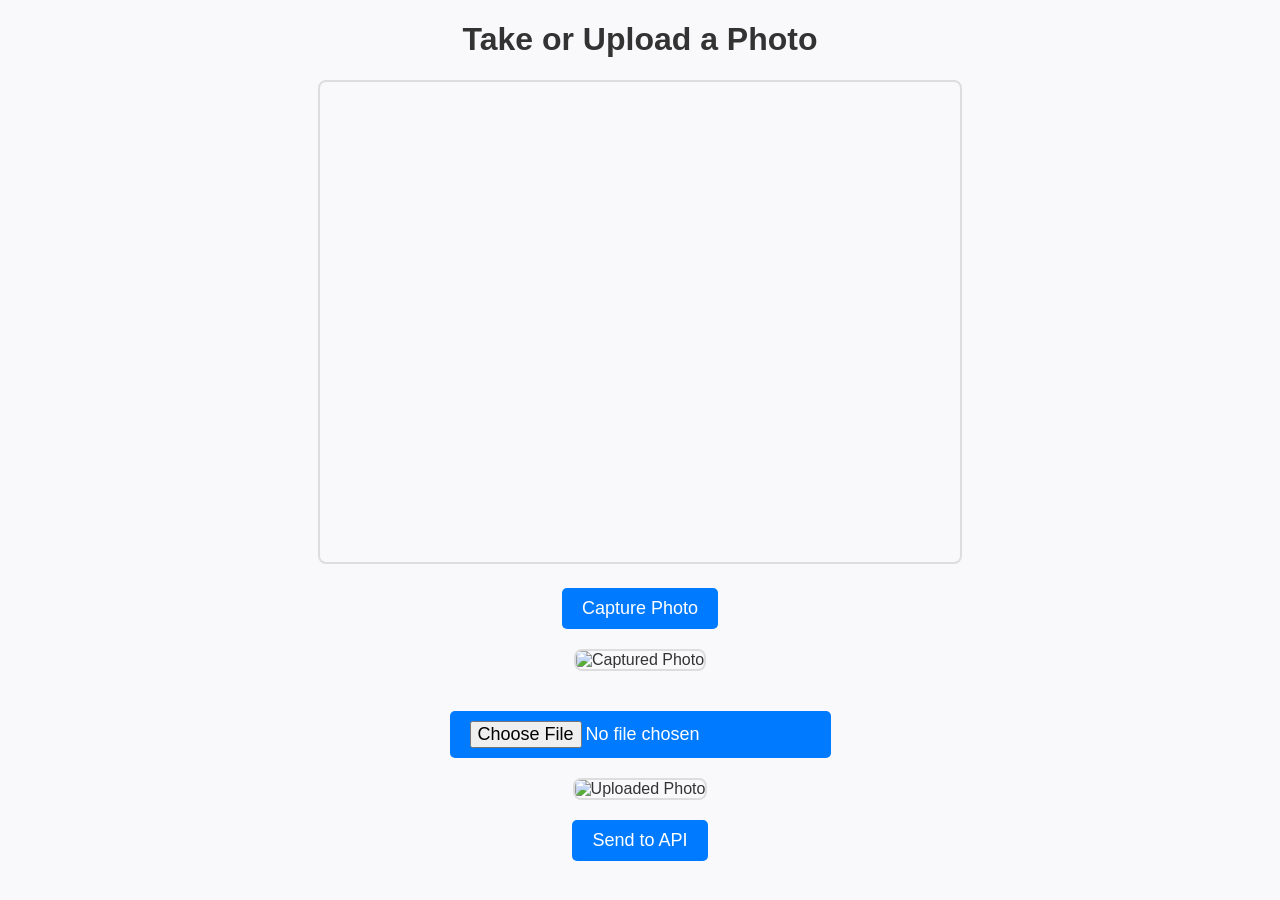
<file: camera.html>
<!DOCTYPE html>
<html lang="en">
<head>
    <meta charset="UTF-8">
    <meta name="viewport" content="width=device-width, initial-scale=1.0">
    <title>Camera & Upload</title>
    <style>
        body {
            margin: 0;
            font-family: 'Roboto', Arial, sans-serif;
            background-color: #f9f9fb;
            color: #333;
            text-align: center;
        }
        .camera-container, .upload-container {
            margin-top: 20px;
        }
        video, img {
            border: 2px solid #ddd;
            border-radius: 8px;
        }
        button, input[type="file"] {
            margin-top: 20px;
            padding: 10px 20px;
            background-color: #007BFF;
            color: white;
            font-size: 18px;
            border: none;
            border-radius: 5px;
            cursor: pointer;
            transition: all 0.3s;
        }
        button:hover {
            background-color: #0056b3;
        }
        .check-button {
            margin-top: 30px;
            padding: 12px 25px;
            background-color: #28a745;
            font-size: 18px;
            color: white;
            border: none;
            border-radius: 5px;
            cursor: pointer;
            transition: all 0.3s;
        }
        .check-button:hover {
            background-color: #218838;
        }
    </style>
</head>
<body>
    <h1>Take or Upload a Photo</h1>
    
    <div class="camera-container">
        <video id="video" width="640" height="480" autoplay></video>
        <br />
        <button id="capture">Capture Photo</button>
        <canvas id="canvas" style="display:none;"></canvas>
        <br />
        <img id="photo" alt="Captured Photo" style="margin-top: 20px;"/>
    </div>
    
    <div class="upload-container">
        <input type="file" id="upload" accept="image/*">
        <br />
        <img id="uploadedPhoto" alt="Uploaded Photo" style="margin-top: 20px;"/>
    </div>
    
    <button id="sendToApi">Send to API</button>
    <p id="apiResponse"></p>
    
    <script>
        const video = document.getElementById('video');
        const canvas = document.getElementById('canvas');
        const context = canvas.getContext('2d');
        const captureButton = document.getElementById('capture');
        const photo = document.getElementById('photo');
        const uploadInput = document.getElementById('upload');
        const uploadedPhoto = document.getElementById('uploadedPhoto');
        const sendToApiButton = document.getElementById('sendToApi');
        const apiResponse = document.getElementById('apiResponse');
        let imageDataUrl = "";

        navigator.mediaDevices.getUserMedia({ video: true })
            .then(stream => { video.srcObject = stream; })
            .catch(err => { console.log("Error: " + err); });

        captureButton.addEventListener('click', () => {
            canvas.width = video.videoWidth;
            canvas.height = video.videoHeight;
            context.drawImage(video, 0, 0, canvas.width, canvas.height);
            imageDataUrl = canvas.toDataURL('image/png');
            photo.src = imageDataUrl;
        });

        uploadInput.addEventListener('change', event => {
            const file = event.target.files[0];
            if (file) {
                const reader = new FileReader();
                reader.onload = function(e) {
                    imageDataUrl = e.target.result;
                    uploadedPhoto.src = imageDataUrl;
                };
                reader.readAsDataURL(file);
            }
        });

        sendToApiButton.addEventListener('click', () => {
            if (!imageDataUrl) {
                alert("Please capture or upload an image first.");
                return;
            }

            fetch('http://127.0.0.1:5000/predict', {
                method: 'POST',
                headers: { 'Content-Type': 'application/json' },
                body: JSON.stringify({ image: imageDataUrl })
            })
            .then(response => response.json())
            .then(data => {
                apiResponse.innerText = "API Response: " + data.result;
            })
            .catch(error => {
                console.error('Error:', error);
                apiResponse.innerText = "Error: " + error.message;
            });
        });
    </script>
</body>
</html>
</file>
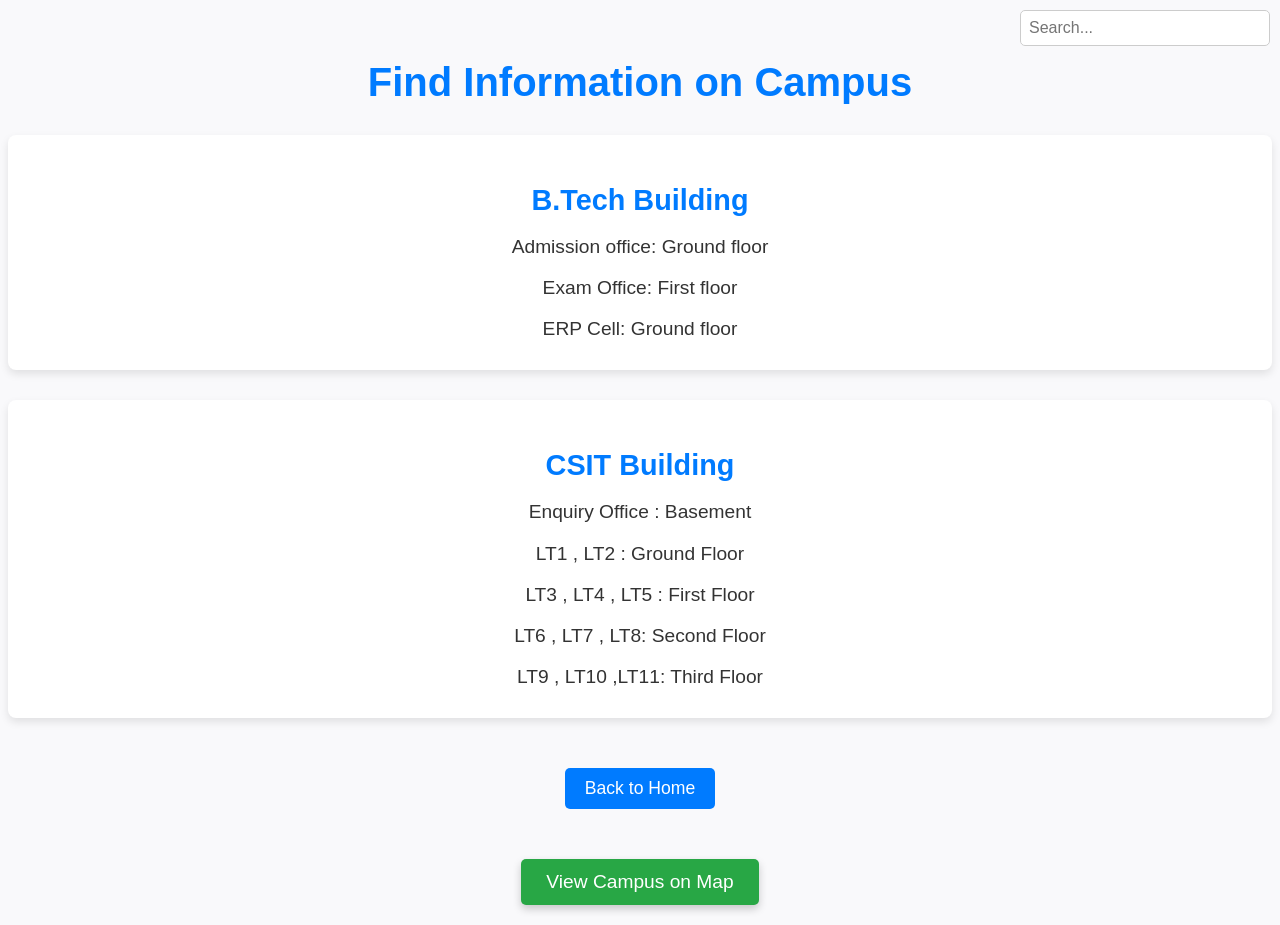
<file: find.html>
<!DOCTYPE html>
<html lang="en">
<head>
    <meta charset="UTF-8">
    <meta name="viewport" content="width=device-width, initial-scale=1.0">
    <title>Find Page</title>
    <style>
        body {
            font-family: Arial, sans-serif;
            text-align: center;
            margin-top: 60px;
            background-color: #f9f9fb;
            color: #333;
        }

        h1 {
            font-size: 2.5em;
            margin-bottom: 20px;
            color: #007BFF;
        }

        .content {
            margin: 20px;
        }

        .block {
            margin: 30px 0;
            padding: 20px;
            background-color: #fff;
            border-radius: 8px;
            box-shadow: 0 4px 8px rgba(0, 0, 0, 0.1);
            transition: transform 0.3s ease;
        }

        .block:hover {
            transform: translateY(-5px);
        }

        .block h3 {
            font-size: 1.8em;
            color: #007BFF;
            margin-bottom: 15px;
        }

        .block p {
            font-size: 1.2em;
            color: #333;
            margin-bottom: 10px;
        }

        .back-link {
            display: inline-block;
            padding: 10px 20px;
            background-color: #007BFF;
            color: white;
            text-decoration: none;
            border-radius: 5px;
            margin-top: 20px;
            font-size: 1.1em;
            transition: background-color 0.3s ease;
        }

        .back-link:hover {
            background-color: #0056b3;
        }

        /* Search Bar Styling */
        .search-container {
            position: fixed;
            top: 10px;
            right: 10px;
            z-index: 1000;
        }

        .search-bar {
            padding: 8px;
            font-size: 16px;
            border-radius: 5px;
            border: 1px solid #ccc;
            width: 250px;
            box-sizing: border-box;
        }

        /* Map Button */
        .map-button {
            display: inline-block;
            padding: 12px 25px;
            background-color: #28a745;
            color: white;
            text-decoration: none;
            border-radius: 5px;
            font-size: 1.2em;
            box-shadow: 0 4px 8px rgba(0, 0, 0, 0.2);
            transition: background-color 0.3s ease, box-shadow 0.3s ease;
            margin-top: 30px;
        }

        .map-button:hover {
            background-color: #218838;
            box-shadow: 0 6px 12px rgba(0, 0, 0, 0.3);
        }

        /* Hidden class for search results */
        .hidden {
            display: none;
        }

        /* No results message */
        .no-results {
            font-size: 1.5em;
            color: #ff0000;
            margin-top: 20px;
        }

        /* Responsive Design */
        @media (max-width: 768px) {
            .search-bar {
                width: 200px;
            }

            h1 {
                font-size: 2em;
            }

            .block h3 {
                font-size: 1.6em;
            }

            .map-button {
                font-size: 1.1em;
                padding: 10px 20px;
            }
        }
    </style>
</head>
<body>
    <!-- Search Bar -->
    <div class="search-container">
        <input type="text" id="searchInput" class="search-bar" placeholder="Search...">
    </div>

    <h1>Find Information on Campus</h1>

    <!-- B.Tech Building Section -->
    <div class="block" id="btech-block">
        <h3>B.Tech Building</h3>
        <p>Admission office: Ground floor</p>
        <p>Exam Office: First floor</p>
        <p>ERP Cell: Ground floor</p>
    </div>

    <!-- CSIT Building Section -->
    <div class="block" id="csit-block">
        <h3>CSIT Building</h3>
        <p>Enquiry Office : Basement</p>
        <p>LT1 ,  LT2 : Ground Floor</p>
        <p>LT3 ,  LT4 , LT5 : First Floor</p>
        <p>LT6 ,  LT7 , LT8: Second Floor</p>
        <p>LT9 ,  LT10 ,LT11: Third Floor</p>
    </div>

    <!-- No Results Message -->
    <div id="noResultsMessage" class="no-results hidden">No results found</div>

    <div class="content">
        <a href="index.html" class="back-link">Back to Home</a>
    </div>

    <!-- Map Link Button -->
    <div class="content">
        <a href="https://www.google.com/maps/d/u/0/edit?mid=1RbF7c5KrSKbyZ4zHAankFEr0xLQFc4w&usp=sharing" class="map-button" target="_blank" aria-label="View Campus on Map">View Campus on Map</a>
    </div>

    <script>
        // JavaScript for searching
        const searchInput = document.getElementById('searchInput');
        const blocks = document.querySelectorAll('.block');
        const noResultsMessage = document.getElementById('noResultsMessage');

        searchInput.addEventListener('input', function() {
            const query = searchInput.value.toLowerCase();
            let hasResults = false;

            blocks.forEach(block => {
                const textContent = block.textContent.toLowerCase();
                if (textContent.includes(query)) {
                    block.classList.remove('hidden');
                    hasResults = true;
                } else {
                    block.classList.add('hidden');
                }
            });

            // If no results are found, show the "No results found" message
            if (hasResults) {
                noResultsMessage.classList.add('hidden');
            } else {
                noResultsMessage.classList.remove('hidden');
            }
        });
    </script>
</body>
</html>
</file>
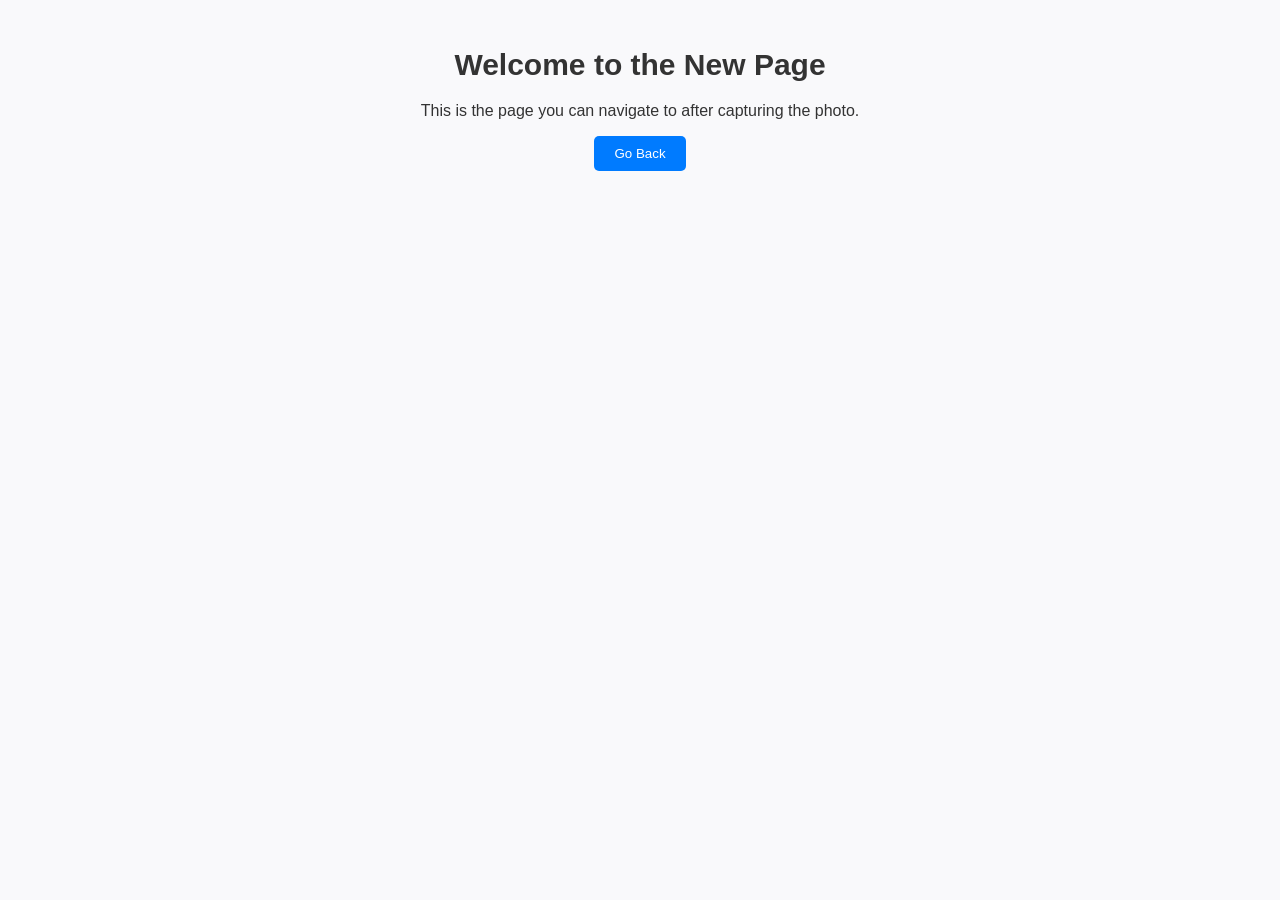
<file: newpage.html>
<!DOCTYPE html>
<html lang="en">
<head>
    <meta charset="UTF-8">
    <meta name="viewport" content="width=device-width, initial-scale=1.0">
    <title>New Page</title>
    <style>
        body {
            font-family: 'Roboto', Arial, sans-serif;
            background-color: #f9f9fb;
            color: #333;
            text-align: center;
            padding: 20px;
        }

        h1 {
            font-size: 30px;
        }
    </style>
</head>
<body>
    <h1>Welcome to the New Page</h1>
    <p>This is the page you can navigate to after capturing the photo.</p>
    <a href="camera.html">
        <button style="padding: 10px 20px; background-color: #007BFF; color: white; border: none; border-radius: 5px;">Go Back</button>
    </a>
</body>
</html>
</file>
